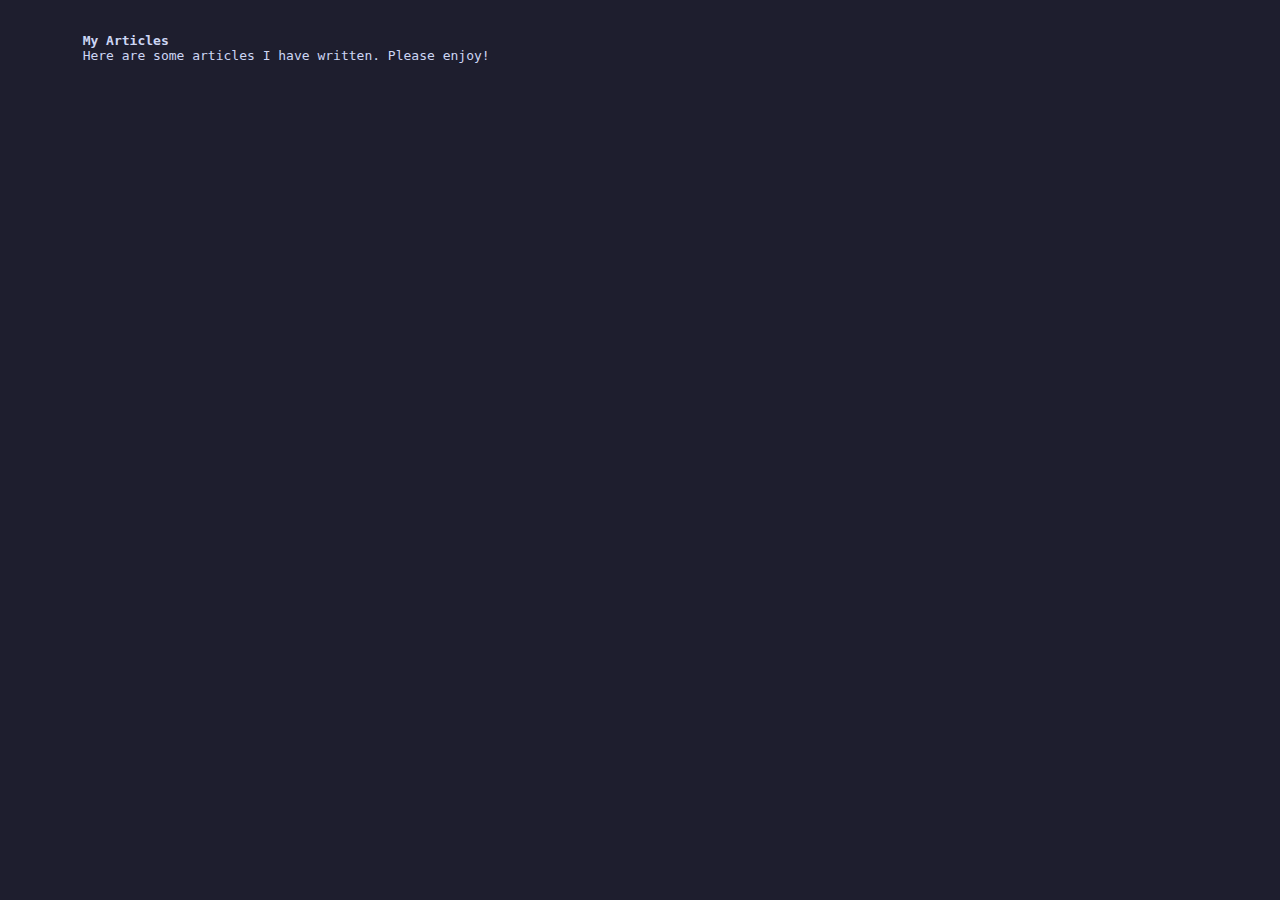
<file: articles.html>
<!DOCTYPE html>
<html lang="en">
<head>
	<meta charset="UTF-8">
	<meta name="viewport" content="width=device-width, initial-scale=1.0">
	<title>Articles</title>
	
	
	<link rel="stylesheet" href="style.css">
</head>
<body>
	<pre>
	<strong>My Articles</strong>
	Here are some articles I have written. Please enjoy!
	</pre>
</body>
</html>
</file>
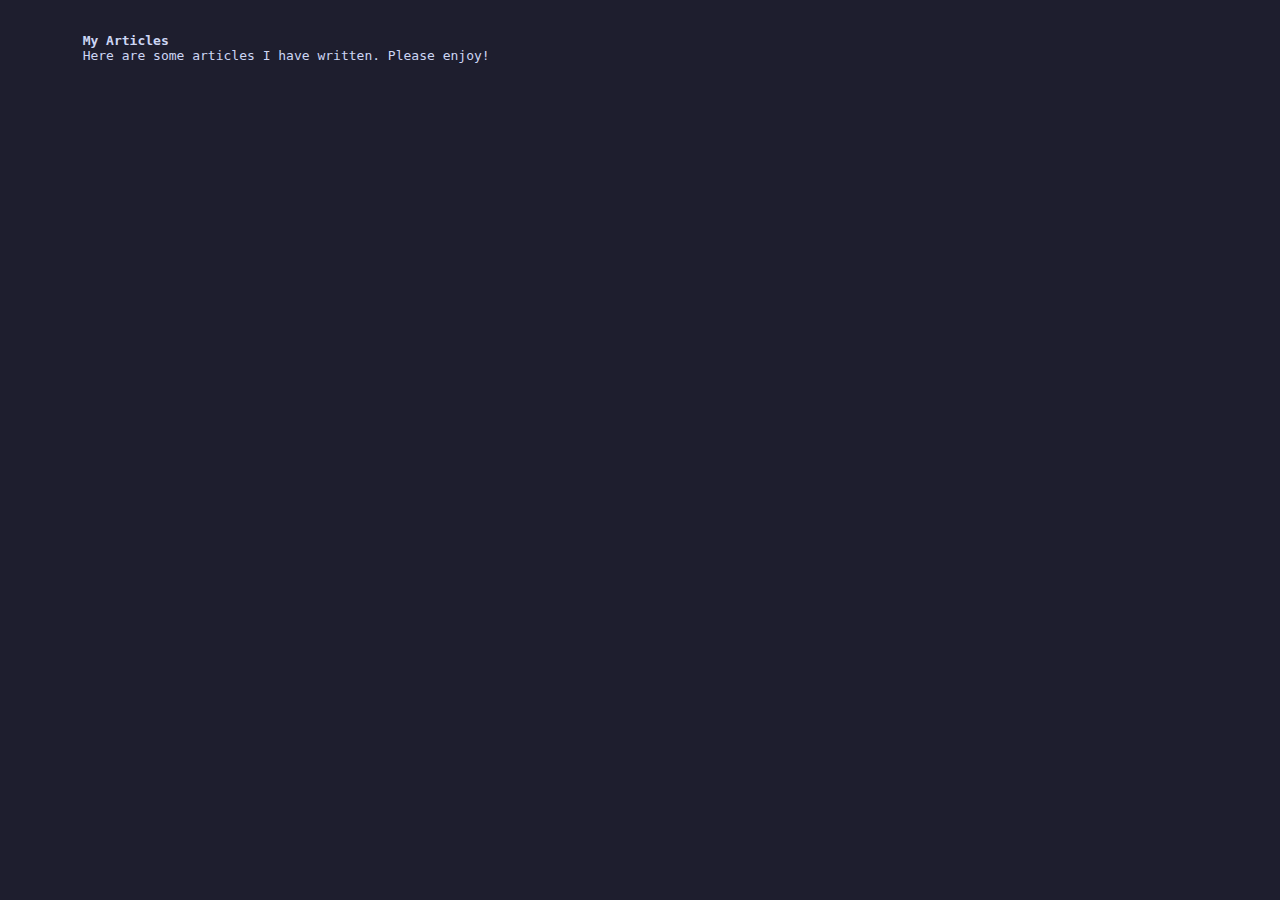
<file: src/articles.html>
<!DOCTYPE html>
<html lang="en">
<head>
	<meta charset="UTF-8">
	<meta name="viewport" content="width=device-width, initial-scale=1.0">
	<title>Articles</title>
	
	
	<link rel="stylesheet" href="css/style.css">
</head>
<body>
	<pre>
	<strong>My Articles</strong>
	Here are some articles I have written. Please enjoy!
	</pre>
</body>
</html>
</file>
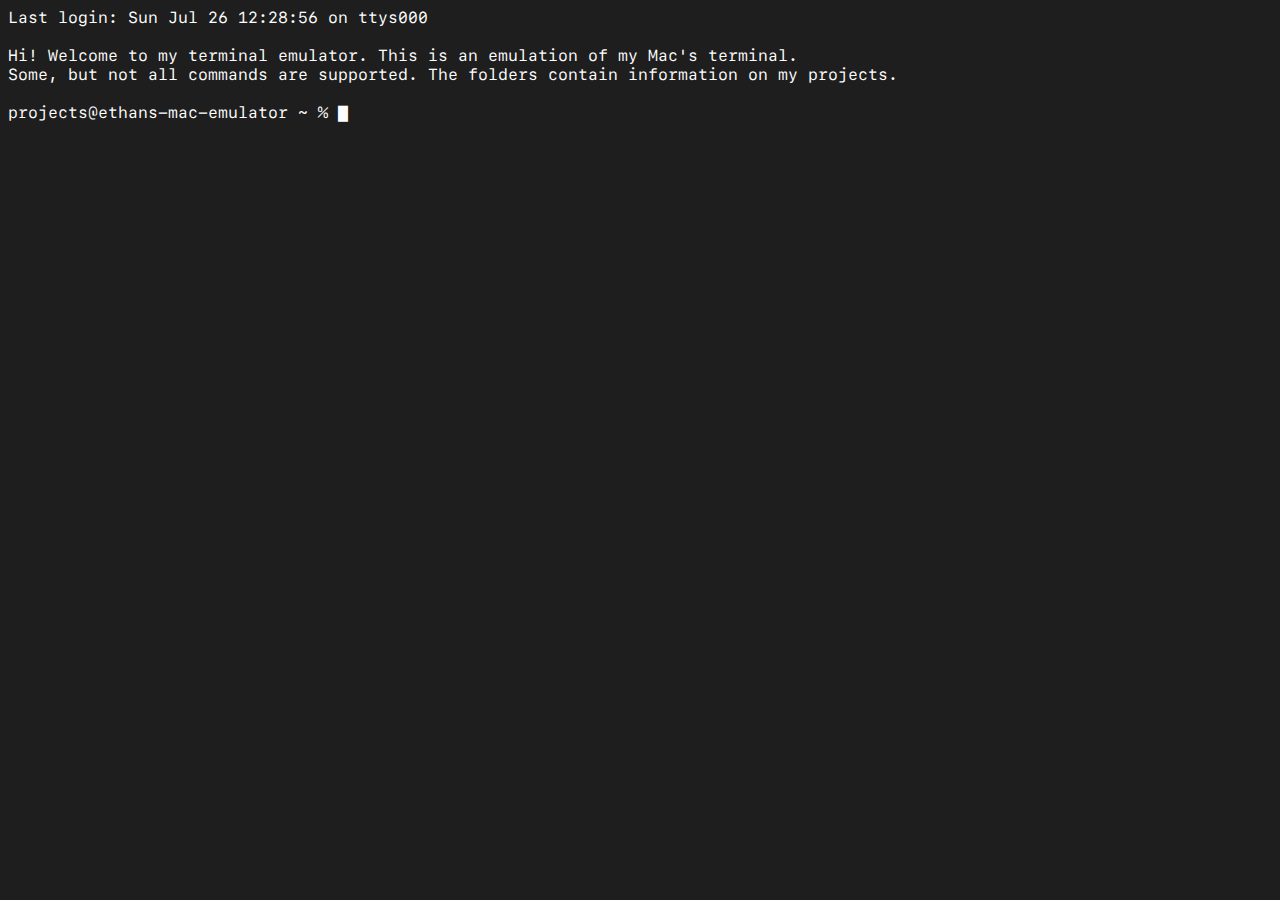
<file: src/projects.html>
<!DOCTYPE html>
<html lang="en">
<head>
  <meta charset="UTF-8">
  <meta name="viewport" content="width=device-width, initial-scale=1.0">
  <title>Terminal</title>
  <link rel="stylesheet" href="css/terminal.css">
<style>
  @font-face {
    font-family: 'CustomTerminalFont';
    src: url('resources/SFMono-Regular.otf') format('opentype');
    font-weight: normal;
    font-style: normal;
  }
  body { font-family: 'CustomTerminalFont', monospace !important; }
</style>
</head>
<body>
  <div class="terminal">
    <div class="terminal-content" id="terminal-content">
      <!-- Command history and active prompt will appear here -->
    </div>
  </div>
  <script src="js/terminal.js"></script>
</body>
</html>
</file>
<file: style.css>
/*
Everything here should be in catpuccin theme
it is the best theme
*/

body {
	background-color: #1e1e2e; /* Base */
	color: #cdd6f4; /* Text */
	margin: 0;
	padding: 20px;
}

#canvas {
	font-family: 'Courier New', Courier, monospace;
	line-height: 1.2;
	white-space: pre;
	color: #dc8a78;
}
#hi {
	color: #1e1e2e;
}

a {
	color: #89b4fa; /* Blue */
	text-decoration: none;
}

/* Button is centered in the middle */
button {
	background-color: #89b4fa; /* Blue */
	color: #1e1e2e; /* Base */
	border: none;
	padding: 10px 20px;
	border-radius: 5px;
	cursor: pointer;
	font-size: 16px;
	display: block;
	margin: 20px auto;
	transition: background-color 0.3s;
}

.button-corner {
	color: #5c5f77;
}
.button-edge {
	color: #89b4fa; /* Blue */
}
</file>
<file: src/css/style.css>
/*
Everything here should be in catpuccin theme
it is the best theme
*/

body {
	background-color: #1e1e2e; /* Base */
	color: #cdd6f4; /* Text */
	margin: 0;
	padding: 20px;
}

#canvas {
	font-family: 'Courier New', Courier, monospace;
	line-height: 1.2;
	white-space: pre;
	color: #dc8a78;
}
#hi {
	color: #1e1e2e;
}

a {
	color: #89b4fa; /* Blue */
	text-decoration: none;
}

/* Button is centered in the middle */
button {
	background-color: #89b4fa; /* Blue */
	color: #1e1e2e; /* Base */
	border: none;
	padding: 10px 20px;
	border-radius: 5px;
	cursor: pointer;
	font-size: 16px;
	display: block;
	margin: 20px auto;
	transition: background-color 0.3s;
}

.ascii-box {
	font-family: 'Courier New', Courier, monospace;
	color: #cdd6f4;
	background: #181825;
	margin: 40px auto;
	width: 90%;
	max-width: 700px;
	padding: 0;
	box-shadow: 0 2px 8px rgba(0,0,0,0.2);
}
.ascii-border-top, .ascii-border-bottom {
	color: #a6e3a1;
	font-size: 1.2em;
	letter-spacing: 1px;
	padding-left: 8px;
}
.ascii-content {
	display: flex;
	align-items: flex-start;
	background: #181825;
	border-left: 2px solid #a6e3a1;
	border-right: 2px solid #a6e3a1;
	padding: 16px;
}
.ascii-image {
	margin-right: 24px;
}
.ascii-image img {
	border: 2px solid #a6e3a1;
	border-radius: 8px;
	background: #313244;
}
.ascii-text {
	font-family: 'Courier New', Courier, monospace;
	font-size: 1em;
	color: #cdd6f4;
	margin: 0;
	white-space: pre-wrap;
}

.button-corner {
	color: #5c5f77;
}
.button-edge {
	color: #89b4fa; /* Blue */
}
</file>
<file: src/css/terminal.css>
body {
	background: #1E1E1E;
  color: #FFF;
}
.terminal-input {
    border: none;
    background: #1E1E1E;
    color: #FFF;
    font: 16px 'CustomTerminalFont', monospace;
    outline: none;
    box-shadow: none;
    caret-color: transparent;
    position: relative;
}
</file>
